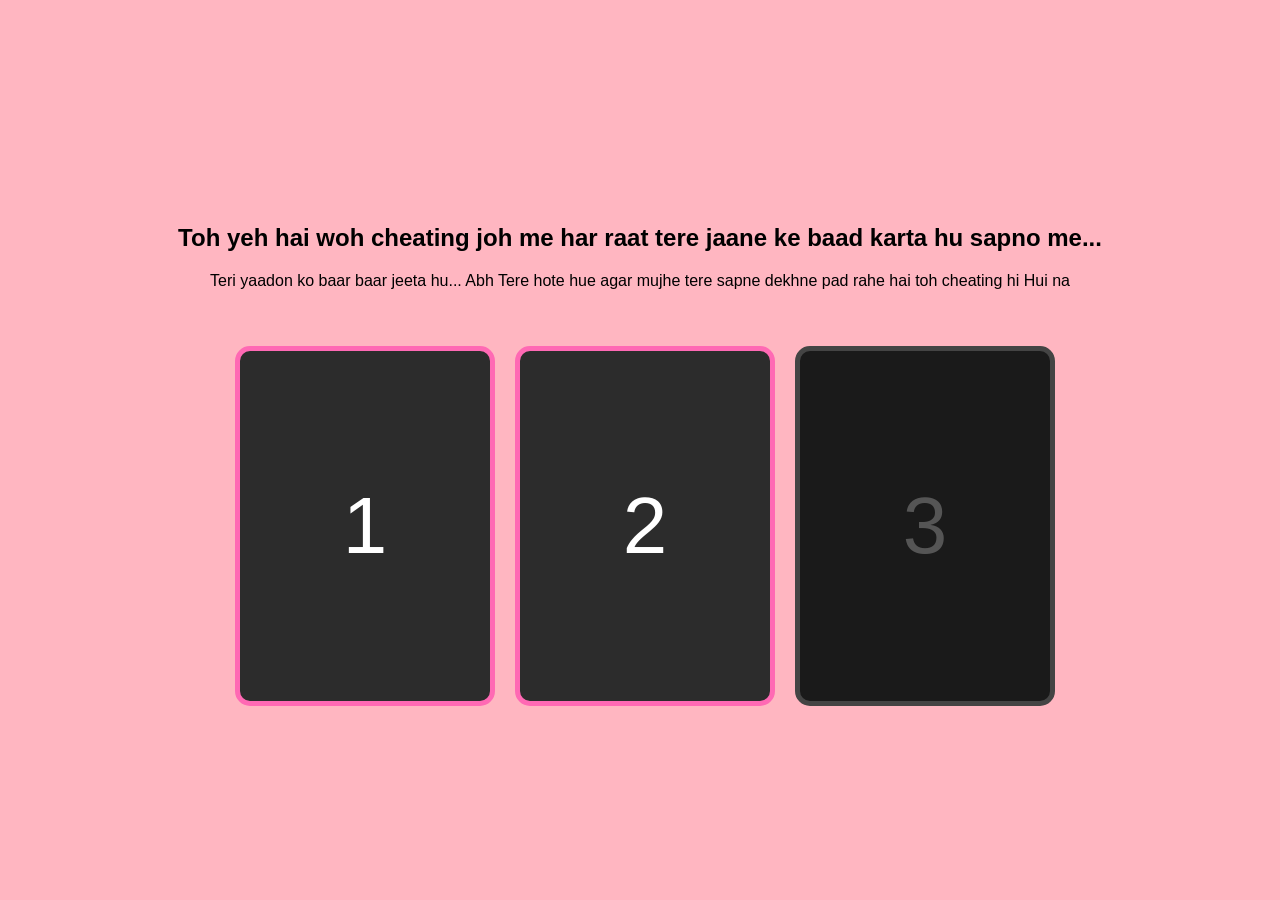
<file: cards.html>
<!DOCTYPE html>
<html lang="en">

<head>
    <meta charset="UTF-8">
    <meta name="viewport" content="width=device-width, initial-scale=1.0">
    <title>Choose a Card</title>
    <link rel="stylesheet" href="style.css">
</head>

<body>
    <div class="cards-container">
        <div class="messages">
            <h2>Toh yeh hai woh cheating joh me har raat tere jaane ke baad karta hu sapno me...</h2>
            <p>Teri yaadon ko baar baar jeeta hu... Abh Tere hote hue agar mujhe tere sapne dekhne pad rahe hai toh
                cheating hi Hui na </p>
        </div>
        <div class="cards">
            <div class="card-scene">
                <div class="card" data-card="1">
                    <div class="card-face card-front">1</div>
                    <div class="card-face card-back">
                        <img src="./image1.jpeg" alt="Card 1">
                    </div>
                </div>
            </div>
            <div class="card-scene">
                <div class="card" data-card="2">
                    <div class="card-face card-front">2</div>
                    <div class="card-face card-back">
                        <img src="./image2.jpeg" alt="Card 2">
                    </div>
                </div>
            </div>
            <div class="card-scene">
                <div class="card disabled" data-card="3">
                    <div class="card-face card-front">3</div>
                    <div class="card-face card-back">
                        <img src="./image3.jpeg" alt="Card 3">
                    </div>
                </div>
            </div>
        </div>
    </div>
    <script src="main.js"></script>
</body>

</html>
</file>
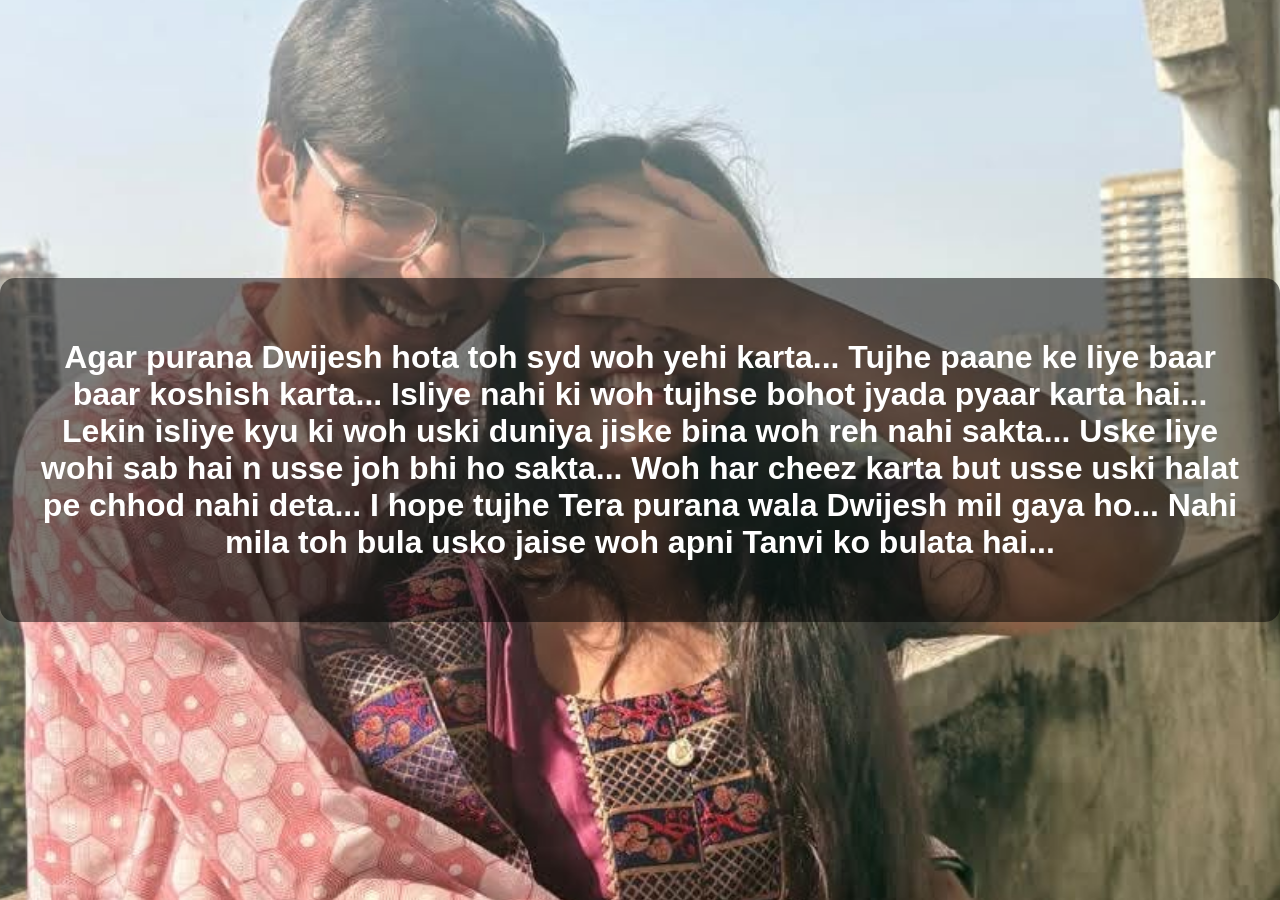
<file: end.html>
<!DOCTYPE html>
<html lang="en">

<head>
    <meta charset="UTF-8">
    <meta name="viewport" content="width=device-width, initial-scale=1.0">
    <title>The Journey's End</title>
    <link rel="stylesheet" href="style.css">
</head>

<body>
    <div class="end-container">
        <img src="./image4.jpeg" alt="Final Image" class="end-background-image">
        <div class="end-message-container">
            <h1 class="fade-in">Agar purana Dwijesh hota toh syd woh yehi karta... Tujhe paane ke liye baar baar koshish
                karta... Isliye nahi ki woh tujhse bohot jyada pyaar karta hai... Lekin isliye kyu ki woh uski duniya
                jiske bina woh reh nahi sakta... Uske liye wohi sab hai n usse joh bhi ho sakta... Woh har cheez karta
                but usse uski halat pe chhod nahi deta... I hope tujhe Tera purana wala Dwijesh mil gaya ho... Nahi mila
                toh bula usko jaise woh apni Tanvi ko bulata hai...</h1>
        </div>
    </div>
</body>

</html>
</file>
<file: style.css>
body {
    margin: 0;
    font-family: 'Segoe UI', Tahoma, Geneva, Verdana, sans-serif;
    overflow-x: hidden;
    overflow-y: auto;
    background-color: #f0f0f0;
}

.black-bg {
    background-color: #000;
    color: #fff;
}

.welcome-container {
    display: flex;
    justify-content: center;
    align-items: center;
    height: 100vh;
    text-align: center;
    animation: pageEnter 0.8s ease-in-out forwards;
}

.fade-in-out {
    animation: fadeInOut 10s ease-in-out forwards;
}

@keyframes fadeInOut {
    0% {
        opacity: 0;
    }

    10% {
        opacity: 1;
    }

    90% {
        opacity: 1;
    }

    100% {
        opacity: 0;
    }
}

.cards-container {
    display: flex;
    flex-direction: column;
    justify-content: center;
    align-items: center;
    height: 100vh;
    text-align: center;
    padding: 20px;
    box-sizing: border-box;
    background-color: #FFB6C1;
    /* Light Pink */
}

.messages {
    margin-bottom: 40px;
    animation: slideInFromTop 1.5s cubic-bezier(0.25, 0.46, 0.45, 0.94) forwards;
}

.cards {
    display: flex;
    gap: 30px;
}

.card-scene {
    width: 250px;
    height: 350px;
    perspective: 1000px;
}

.card {
    width: 100%;
    height: 100%;
    position: relative;
    transform-style: preserve-3d;
    transition: transform 1s cubic-bezier(0.7, 0, 0.3, 1);
}

.card.is-flipped {
    transform: rotateY(180deg);
}

.card-face {
    position: absolute;
    width: 100%;
    height: 100%;
    backface-visibility: hidden;
    border-radius: 15px;
    overflow: hidden;
    display: flex;
    justify-content: center;
    align-items: center;
    font-size: 5em;
    color: white;
}

.card-front {
    background-color: #2c2c2c;
    border: 5px solid #ff69b4;
}

.card-back {
    background-color: #000;
    transform: rotateY(180deg);
}

.card.disabled .card-front {
    background-color: #1a1a1a;
    color: #555;
    border-color: #444;
    cursor: not-allowed;
}

.card:hover .card-front {
    transform: translateY(-10px);
    box-shadow: 0 20px 40px rgba(0, 0, 0, 0.3);
}

.card.disabled {
    cursor: not-allowed;
}

.card img {
    width: 100%;
    height: 100%;
    object-fit: cover;
}

.fullscreen-container {
    position: relative;
    width: 100vw;
    height: 100vh;
    display: flex;
    justify-content: center;
    overflow-y: auto;
    align-items: center;
    background-color: #000;
    animation: pageEnter 0.8s ease-in-out forwards;
}

@keyframes pageEnter {
    from {
        opacity: 0;
    }

    to {
        opacity: 1;
    }
}

.page-exit {
    animation: pageExit 0.6s ease-in-out forwards;
}

@keyframes pageExit {
    from {
        opacity: 1;
    }

    to {
        opacity: 0;
    }
}

.fullscreen-image {
    width: 100%;
    height: 100%;
    object-fit: cover;
    transition: opacity 2s ease-in-out;
}

.image-overlay {
    position: absolute;
    top: 0;
    left: 0;
    width: 100%;
    height: 100%;
    display: flex;
    flex-direction: column;
    justify-content: center;
    align-items: center;
    text-align: center;
    color: #fff;
}

.image-text {
    font-size: 2.5em;
    opacity: 0;
    transition: opacity 1.5s ease-in-out 1s;
    text-shadow: 0 0 20px rgba(0, 0, 0, 0.8);
}

.next-button {
    position: absolute;
    bottom: 50px;
    padding: 15px 30px;
    font-size: 1.2em;
    background-color: rgba(255, 255, 255, 0.2);
    color: #fff;
    border: 2px solid #fff;
    border-radius: 50px;
    cursor: pointer;
    transition: background-color 0.3s, transform 0.3s;
    opacity: 0;
    animation: fadeIn 1s ease-in-out forwards;
    animation-delay: 2s;
}

.next-button:hover {
    background-color: rgba(255, 255, 255, 0.4);
    transform: scale(1.1);
}

.pre-image-message-container {
    position: absolute;
    width: 100%;
    height: 100%;
    display: flex;
    justify-content: center;
    align-items: center;
    background-color: #000;
    color: #fff;
    z-index: 10;
}

.end-container {
    position: relative;
    width: 100vw;
    height: 100vh;
    display: flex;
    justify-content: center;
    align-items: center;
    animation: pageEnter 0.8s ease-in-out forwards;
    overflow-y: auto;
}

.end-background-image {
    position: absolute;
    top: 0;
    left: 0;
    width: 100%;
    height: 100%;
    object-fit: cover;
    animation: zoomIn 15s ease-out forwards;
}

.end-message-container {
    z-index: 1;
    color: #fff;
    text-align: center;
    background-color: rgba(0, 0, 0, 0.5);
    padding: 40px;
    border-radius: 15px;
}

.fade-in {
    opacity: 0;
    animation: fadeIn 2s ease-in-out 1s forwards;
}

@keyframes slideInFromTop {
    0% {
        transform: translateY(-100%);
        opacity: 0;
    }

    100% {
        transform: translateY(0);
        opacity: 1;
    }
}

@keyframes popIn {
    0% {
        transform: scale(0.5);
        opacity: 0;
    }

    100% {
        transform: scale(1);
        opacity: 1;
    }
}

@keyframes fadeIn {
    from {
        opacity: 0;
    }

    to {
        opacity: 1;
    }
}

@keyframes zoomIn {
    from {
        transform: scale(1);
    }

    to {
        transform: scale(1.2);
    }
}

/* Responsive Design */
@media (max-width: 768px) {
    .cards-container {
        justify-content: flex-start;
        overflow-y: auto;
        height: auto;
        min-height: 100vh;
        padding: 20px;
    }

    .messages {
        margin-bottom: 30px;
    }

    .messages h2 {
        font-size: 1.2em;
    }

    .messages p {
        font-size: 0.9em;
    }

    .cards {
        flex-direction: column;
        align-items: center;
        gap: 40px;
        width: 100%;
    }

    .card-scene {
        width: 200px;
        height: 280px;
    }

    .card-face {
        font-size: 4em;
    }
}

@media (max-width: 480px) {
    .cards-container {
        padding: 15px;
    }

    .messages {
        margin-bottom: 25px;
    }

    .messages h2 {
        font-size: 1em;
    }

    .messages p {
        font-size: 0.8em;
    }

    .cards {
        gap: 30px;
    }

    .card-scene {
        width: 160px;
        height: 230px;
    }

    .card-face {
        font-size: 3em;
    }

    .image-text {
        font-size: 1.5em;
    }

    .next-button {
        bottom: 20px;
        padding: 10px 20px;
    }

    .end-message-container h1 {
        font-size: 1.5em;
    }
}
</file>
